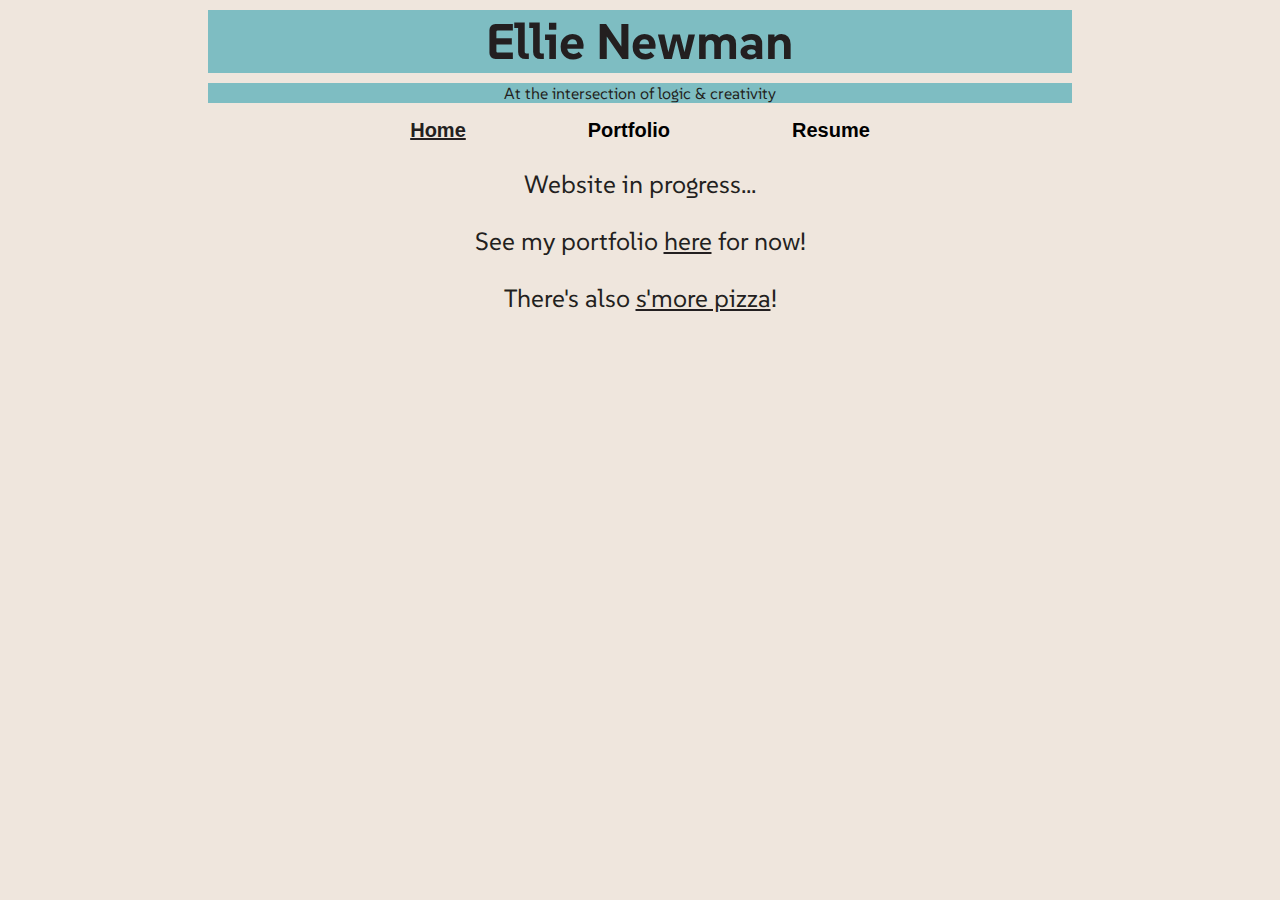
<file: index.html>
<html>
  <head>
    <title>Homepage</title>
    <link rel="stylesheet" type="text/css" href="style.css"/>
    <link rel="stylesheet" type="text/css" href="https://fonts.googleapis.com/css?family=SUSE"/>
  </head>
  
  <body>
    <div>
      <h1>Ellie Newman</h1>
      <h4>At the intersection of logic & creativity</h4> 
    </div>
    
    <div>
      <table class="navigation">
        <tr>
          <td><button type="button"><a href="index.html">Home</a></button></td>
          <td><button type="button">Portfolio</button></td>
          <td><button type="button">Resume</button></td>
        </tr>
      </table>
    </div>
    
    <div>
      <p>Website in progress...</p>
      <p>See my portfolio <a href="https://sites.google.com/view/ellie-newman/home">here</a> for now!</p>
      <p>There's also <a href= "smorePizza.html"> s'more pizza</a>!</p>
    </div>
    
    
    
  </body>
</html>
</file>
<file: style.css>
@import url(https://fonts.googleapis.com/css?family=SUSE");
body {
  text-align: center;
  font-family: SUSE;
  background-color: #EFE6DD;
  color: #231F20;
}

p{
  font-size: 25px;
}

h1 {
  font-weight: bold;
  font-size: 50px;
}

h2 {
  font-weight: bold;
  font-size: 30px;
  background-color: #BB4430;
  margin: 10px 150px;
}

h3 {
  font-size: 30px;
  font-weight: bold;
    background-image: url("https://tastingcorner.us/img/gallery/what-you-should-know-before-toasting-marshmallows-in-the-air-fryer/intro-1706901633.jpg");
  background-color: rgba(255,255,255,0.6);
  background-blend-mode: lighten;
  margin-bottom: 0px;
}

h4 {
  font-weight: normal;
}

h5, button {
  font-size: 20px;
  text-align: left;
}

h1, h4 {
  background-color: #7EBDC2;
  margin: 10px 200px;
}

h6{
  margin-top: 0px;
  background-color: #BB4430; 
  color: #BB4430;
}

button {
  background-color: #EFE6DD;
  border: none;
  transition-duration: 0.4s;
  font-weight: bold;
}

button:hover {
  background-color: #F3DFA2;
}

a {
  color: #231F20;
}

table {
  margin: auto;
}

th, td {
  padding: 0px 20px;
}

#recipeCard {
  background-color:#F3DFA2; 
  border-radius: 30px;
  box-shadow: 5px 5px 5px #999; 
}

img, .caption {
  box-shadow: 5px 5px 5px #999; 
}

.caption {
    margin: 10px 70px;
}

#clipart{
  box-shadow: 0px 0px 0px;
  margin-left: auto;
}

ol, ul{
  text-align: left;
}

.navigation {
  border-collapse: separate;
  border-spacing: 70px 0;
  margin-top: 15px;
  margin-bottom: 15px;
}

ul a{
  color: #4E969C;
}


/*
raisinblack
color: #231F20;

persianred
color: #BB4430;

vanilla
color: #F3DFA2;

linen
color: #EFE6DD;
  
verdigris
color: #7EBDC2;
*/
</file>
